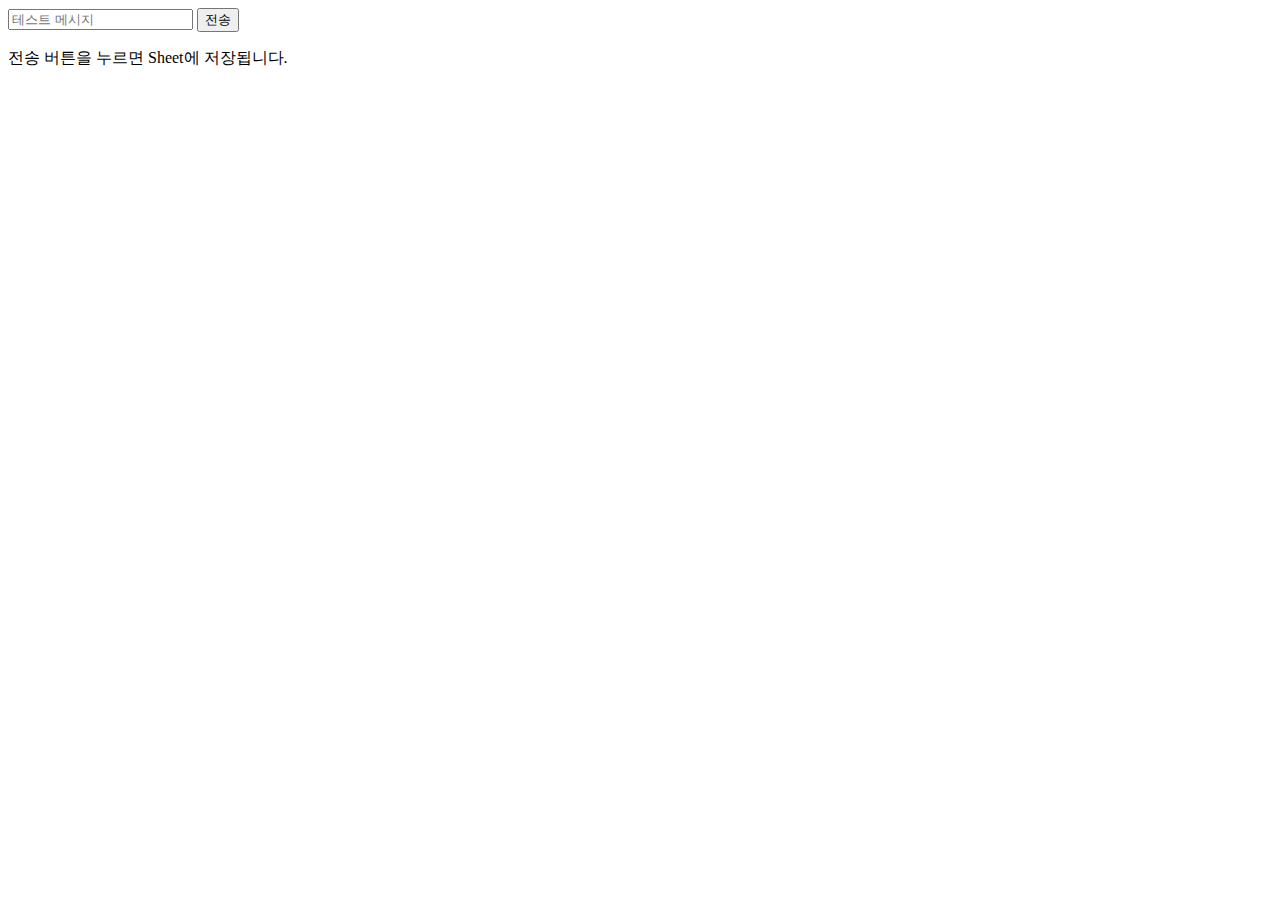
<file: guestbook-test-v2.html>
<!DOCTYPE html>
<html lang="ko">
<head>
  <meta charset="UTF-8">
  <title>Guestbook Test</title>
</head>
<body>

<form
  action="https://script.google.com/macros/s/AKfycbz8n8GAoKPfG3T1WULZr7hXxLZv5JYpg8uwZkntynRe1rtnpNLou5fDzKBTcjBD0dtZ/exec"
  method="POST"
  target="hidden_iframe"
>
  <input type="hidden" name="exhibition_id" value="test">
  <input type="hidden" name="hall_id" value="test">
  <input type="hidden" name="page" value="test">

  <input
    type="text"
    name="message"
    placeholder="테스트 메시지"
    required
  >

  <button type="submit">전송</button>
</form>

<iframe name="hidden_iframe" style="display:none;"></iframe>

<p>전송 버튼을 누르면 Sheet에 저장됩니다.</p>

</body>
</html>
</file>
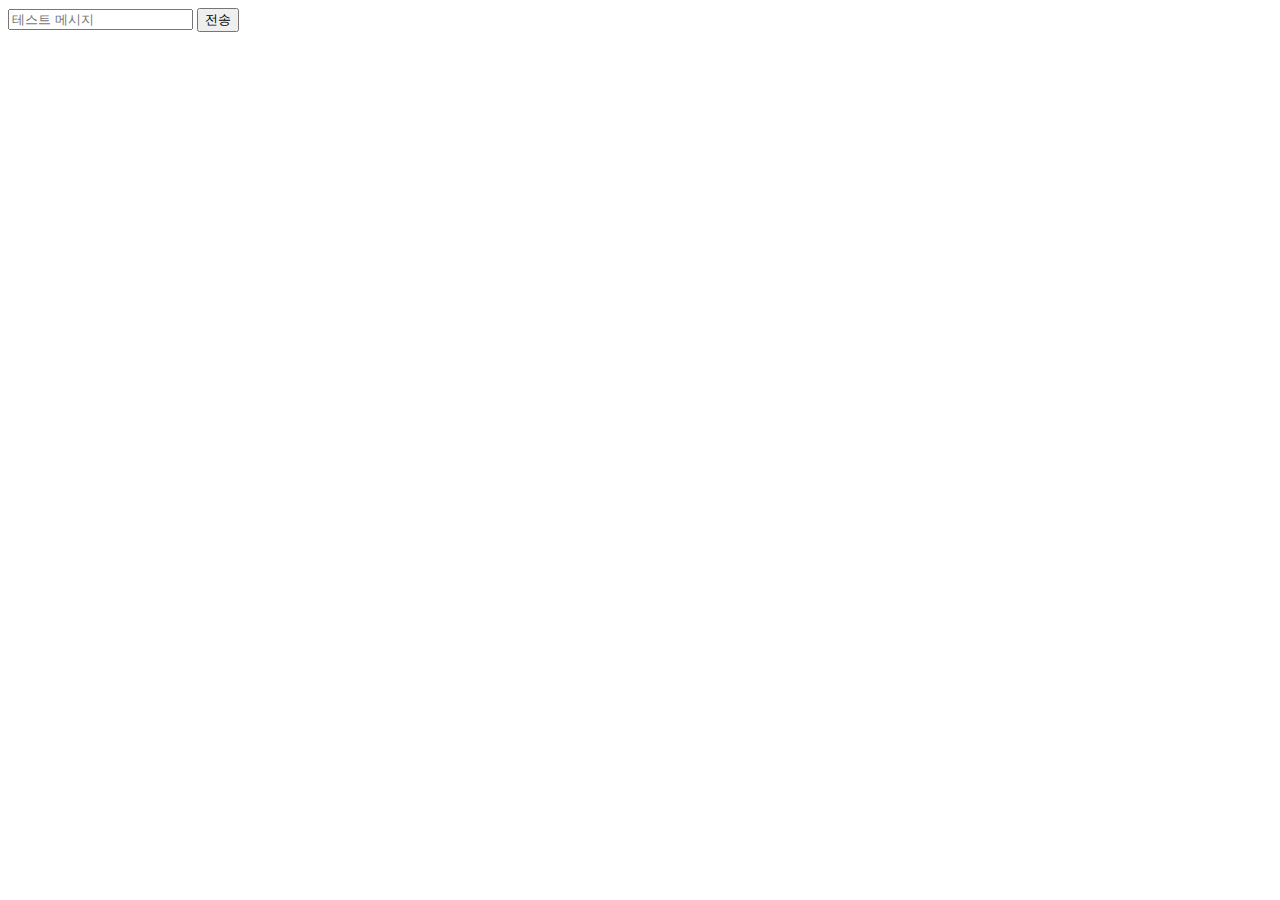
<file: guestbook-test-v3.html>
<!DOCTYPE html>
<html lang="ko">
<head>
  <meta charset="UTF-8">
  <title>Guestbook Test v3</title>
</head>
<body>

<form
  action="https://script.google.com/macros/s/AKfycbz8n8GAoKPfG3T1WULZr7hXxLZv5JYpg8uwZkntynRe1rtnpNLou5fDzKBTcjBD0dtZ/exec"
  method="GET"
>
  <!-- ★ hidden input들도 반드시 name 필요 -->
  <input type="hidden" name="exhibition_id" value="test">
  <input type="hidden" name="hall_id" value="test">
  <input type="hidden" name="page" value="test">

  <!-- ★ 가장 중요 -->
  <input
    type="text"
    name="message"
    placeholder="테스트 메시지"
    required
  >

  <button type="submit">전송</button>
</form>

</body>
</html>
</file>
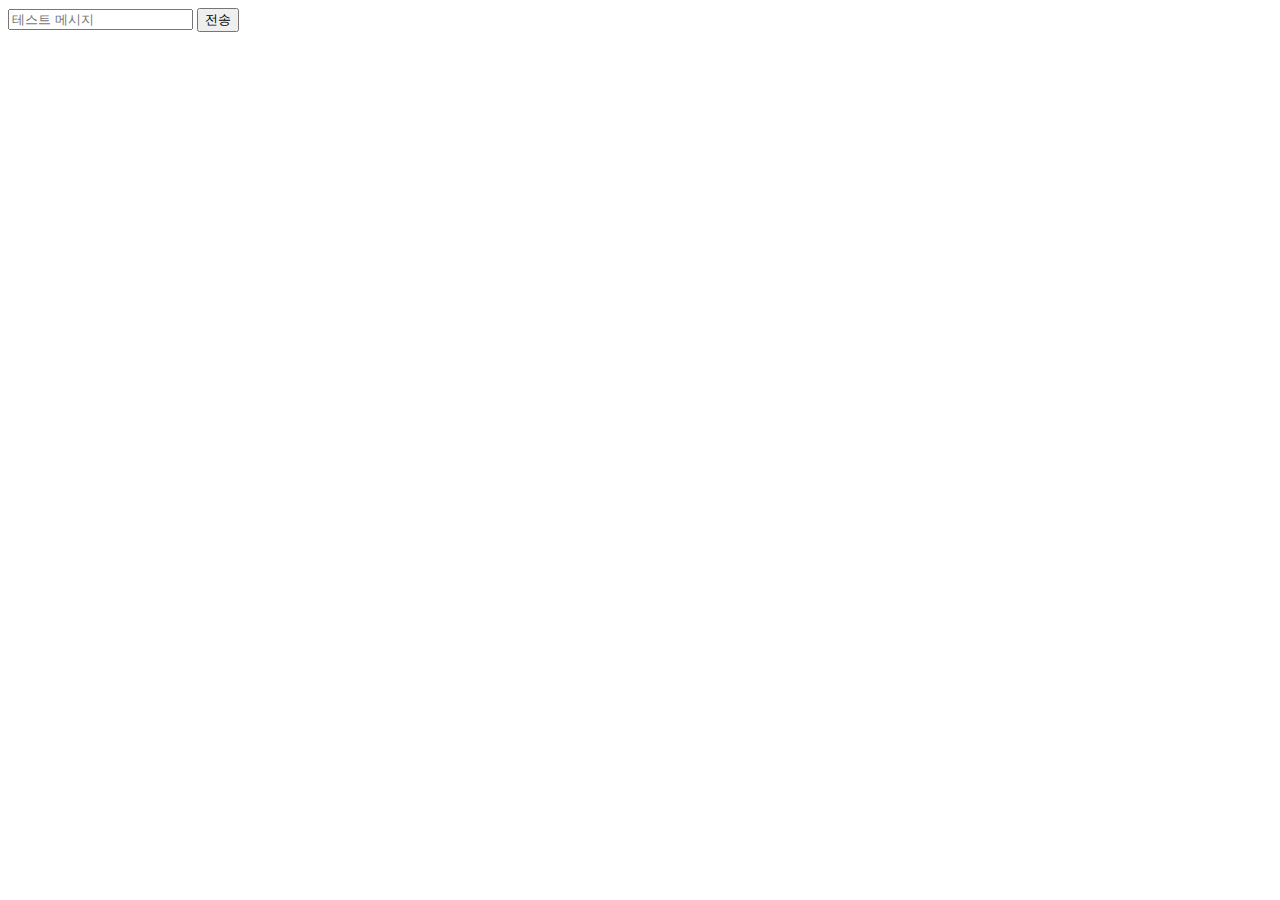
<file: guestbook-test.html>
<!DOCTYPE html>
<html lang="ko">
<head>
<meta charset="UTF-8">
<title>Guestbook Test</title>
</head>
<body>

<input id="msg" placeholder="테스트 메시지">
<button id="send">전송</button>

<script src="assets/js/guestbook-config.js"></script>
<script>
document.getElementById('send').onclick = function () {
  fetch(window.GUESTBOOK_URL, {
    method: 'POST',
    headers: { 'Content-Type': 'application/json' },
    body: JSON.stringify({
      exhibition_id: 'test',
      hall_id: 'test',
      message: document.getElementById('msg').value,
      page: 'test'
    })
  })
  .then(r => r.text())
  .then(t => alert(t));
};
</script>

</body>
</html>
</file>
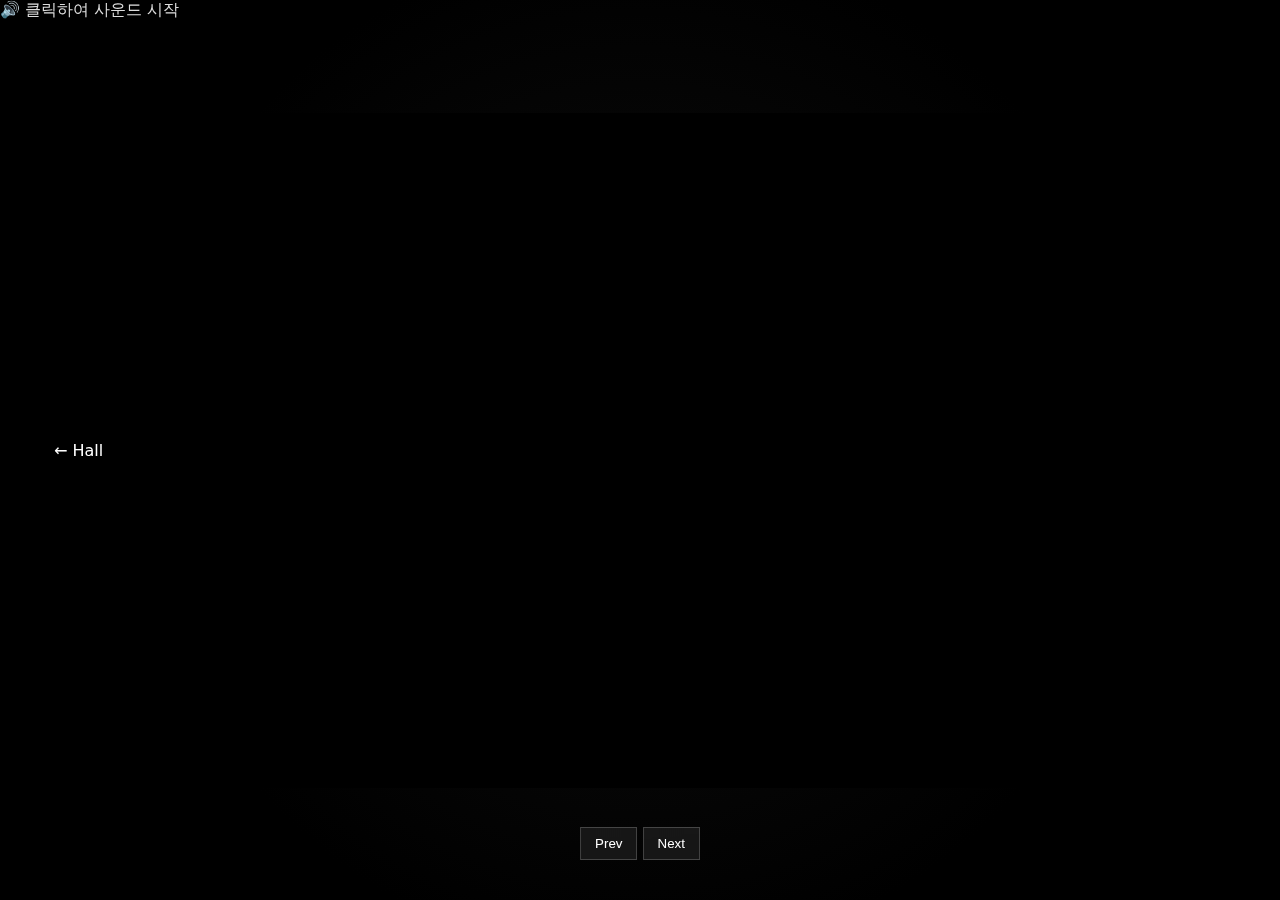
<file: video.html>
<!DOCTYPE html>
<html lang="ko">

<head>

<meta charset="UTF-8">
<meta name="viewport" content="width=device-width, initial-scale=1">
<meta name="robots" content="index,follow">
  <meta name="twitter:card" content="summary_large_image">
  <meta name="twitter:title" content="Gallery Window">
  <meta name="twitter:description" content="Online photography exhibition space.">
  <meta name="twitter:image" content="https://gallerywindow.com/assets/og-gallery.jpg">

<title>Video Exhibition | Gallery Window</title>

<!-- Google Analytics -->
<script async src="https://www.googletagmanager.com/gtag/js?id=G-M2QQ5KME88"></script>
<script>
window.dataLayer = window.dataLayer || [];
function gtag(){dataLayer.push(arguments);}
gtag('js', new Date());
gtag('config', 'G-M2QQ5KME88');
</script>

<!-- favicon -->
<link rel="icon" type="image/x-icon" href="favicon.ico">
<link rel="icon" type="image/png" sizes="32x32" href="favicon-32.png">
<link rel="apple-touch-icon" href="apple-touch-icon.png">
<meta name="theme-color" content="#111111">

<!-- SEO -->
  <meta name="description"
       content="Gallery Window (갤러리 창) is an online photography exhibition platform presenting contemporary conceptual photography and digital exhibitions.">

  <!-- ===== 페이지 전용 영역 (절대 서로 복사 금지) ===== -->
  <link rel="stylesheet" href="assets/css/video.css">
  <link rel="stylesheet" href="assets/css/mobile.css" media="(max-width:768px)">

</head>

<body oncontextmenu="return false">

<div class="video-ambient"></div>

<div class="video-stage">

  <!-- 영상 -->
  <div class="video-frame">

    <iframe id="player" allow="autoplay"></iframe>

    <!-- 🔴 큰 레이어 -->
    <div class="video-mask main"></div>

    <!-- 🟢 우측 하단 레이어 -->
    <div class="video-mask corner"></div>

  </div>

  <!-- UI 레이어 -->
  <div class="ui-layer" id="uiLayer">

    <!-- 상단 (영상과 안 겹침) -->
    <div class="top-ui">
      <div class="video-title" id="videoTitle"></div>
      <div class="video-caption" id="video-caption"></div>
    </div>

    <!-- 좌측 (Hall 버튼) -->
    <div class="nav-back">
      <a id="backToHall">← Hall</a>
    </div>

    <!-- 하단 중앙 (버튼) -->
    <div class="controls">
      <button onclick="prevVideo()">Prev</button>
      <button onclick="nextVideo()">Next</button>
    </div>

    <div class="sound-button">🔊 클릭하여 사운드 시작</div>

  </div>

</div>

<div id="fade-layer"></div>

<script src="assets/js/video.js"></script>

</body>
</html>
</file>
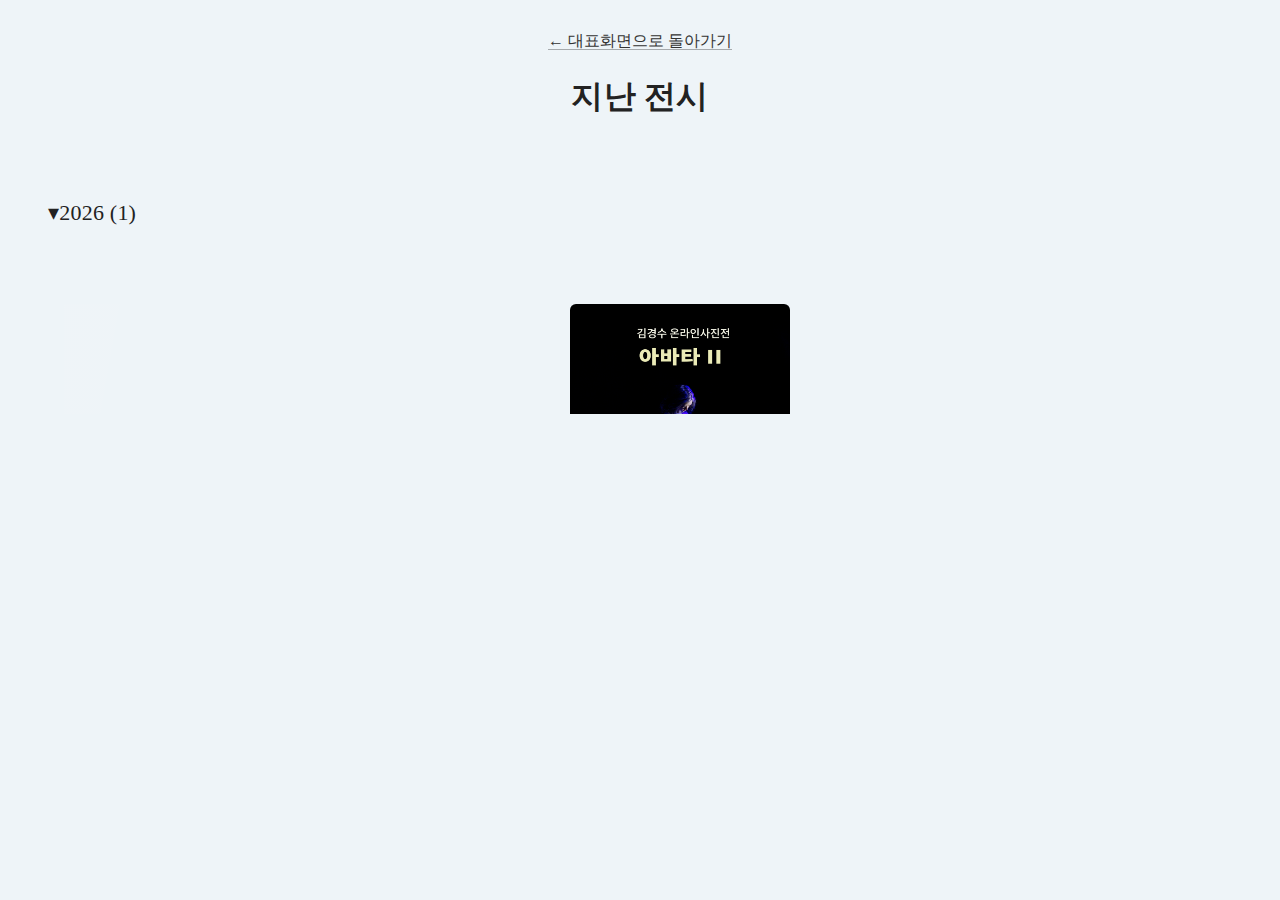
<file: archive/past.html>
<!DOCTYPE html>
<html lang="ko">
<head>

  <!-- ===== 공통 영역 (모든 페이지 동일) ===== -->
  <meta charset="UTF-8">

  <meta name="viewport" content="width=device-width, initial-scale=1.0">

  <title>지난 전시 Past Exhibitions | Gallery Window</title>

  <!-- Google tag (gtag.js) -->
  <script async src="https://www.googletagmanager.com/gtag/js?id=G-M2QQ5KME88"></script>
  <script>
    window.dataLayer = window.dataLayer || [];
    function gtag(){dataLayer.push(arguments);}
    gtag('js', new Date());

    gtag('config', 'G-M2QQ5KME88');
  </script>

  <!-- Favicon -->
  <link rel="icon" type="image/x-icon" href="/favicon.ico">
  <link rel="icon" type="image/png" sizes="32x32" href="/favicon-32.png">

  <!-- Apple / iPhone -->
  <link rel="apple-touch-icon" href="/apple-touch-icon.png">
  <meta name="theme-color" content="#111111">

  <!-- Open Graph -->
  <meta property="og:title" content="Gallery Window">
  <meta property="og:description" content="Online Exhibition Space">
  <meta property="og:image"
        content="https://gallerywindow.com/assets/og-gallery.jpg">
  <meta property="og:type" content="website">
  <meta property="og:url" content="https://gallerywindow.com/archive/past.html">
  <meta property="og:site_name" content="Gallery Window">

<!-- SEO -->
  <meta name="description"
       content="Gallery Window (갤러리 창) is an online photography exhibition platform presenting contemporary conceptual photography and digital exhibitions.">
  <meta name="robots" content="index,follow">

<link rel="canonical" href="https://gallerywindow.com/archive/past.html">

<link rel="stylesheet" href="/assets/css/style.css">

<link rel="stylesheet" href="/assets/css/archive.css">

</head>

<body class="archive-page past-page">

<main>

  <nav class="archive-nav">
    <a href="/index.html">← 대표화면으로 돌아가기</a>
  </nav>

  <h1 class="archive-title">지난 전시</h1>

  <h2 class="year-divider">2026</h2>

  <section class="poster-grid">

<!-- newest -->

    <!-- 포스터 1 -->
    <figure class="poster-item">
      <a href="/exhibition_pages/past/2026-02-kks-avatar-ii.html">
        <img src="/exhibition_pages/images/2026-02-kks-avatar-ii.jpg" alt="Avatar II conceptual photography exhibition by Kyoungsoo Kim">
      </a>
      <figcaption>
        김경수 · 아바타 II · 2026
      </figcaption>
    </figure>

    <!-- 포스터 2 -->
    <!-- 동일 구조 반복 -->

    <!-- 포스터가 없으면 -->
    <!--  <p class="coming-soon">준비 중입니다.</p> -->

  </section>

</main>

<script>

document.querySelectorAll(".year-divider").forEach(year => {

  const grid = year.nextElementSibling;

  if(!grid) return;

  /* 전시 개수 계산 */

  const posters = grid.querySelectorAll(".poster-item");
  const count = posters.length;

  year.textContent = year.textContent + " (" + count + ")";

  /* 접기 기능 */

  year.addEventListener("click", () => {

    const isClosed = year.classList.toggle("closed");

    if(isClosed){

      grid.style.maxHeight = "0px";
      grid.style.overflow = "hidden";

    }else{

      grid.style.maxHeight = grid.scrollHeight + "px";

    }

  });

  /* 초기 상태 */

  grid.style.transition = "max-height 0.35s ease";
  grid.style.maxHeight = grid.scrollHeight + "px";

});

</script>

</script>

</script>

</body>
</html>
</file>
<file: assets/css/video.css>
/* =====================================================
   BASE
===================================================== */

html, body {
  margin: 0;
  padding: 0;
  overflow: hidden;
  background: #050505;
  font-family: system-ui, sans-serif;
  color: #ddd;
}

/* =====================================================
   THEME
===================================================== */

:root {
  --theme-color: #ffffff;
}

body[data-theme="warm"] {
  background: radial-gradient(circle, #000 30%, rgba(249,239,163,0.12) 100%);
}

body[data-theme="cool"] {
  background: radial-gradient(circle, #000 30%, rgba(180,210,255,0.12) 100%);
}

/* 공간 깊이 */
body::before {
  content: "";
  position: fixed;
  inset: 0;
  background: radial-gradient(circle,
    rgba(0,0,0,0.2),
    rgba(0,0,0,0.8) 60%,
    #000 100%);
  z-index: -1;
}

/* =====================================================
   STAGE
===================================================== */

.video-stage {
  position: relative;
  width: 100%;
  height: 100vh;
  background: radial-gradient(circle, #000 40%, #000 100%);

  display: flex;
  justify-content: center;
  align-items: center;

  overflow: hidden;
}

/* 중앙 조명 */
.video-stage::before {
  content: "";
  position: absolute;
  inset: 0;

  background:
    radial-gradient(circle at center,
      rgba(255,255,255,0.06),
      rgba(0,0,0,0.9) 70%
    );

  pointer-events: none;
  z-index: 0;
}

/* =====================================================
   VIDEO
===================================================== */

.video-frame {
  position: relative;

  width: 100%;
  max-width: 1200px;
  margin: 0 auto;

  background: #000;
}

/* 🔥 핵심 */
.video-frame iframe {
  width: 100%;
  aspect-ratio: 16 / 9;   /* 🔥 YouTube 기본 비율 */
  pointer-events: auto;

  height: auto;
  display: block;

  border: none;
}

.video-frame.active {
  opacity: 1;
  transform: scale(1);
}

.video-frame.active ~ .video-ambient {
  opacity: 0.35;
}

.video-mask,
.video-mask.main,
.video-mask.corner {
  pointer-events: auto;
}

/* =====================================================
   UI
===================================================== */

.ui-layer {
  position: fixed;
  inset: 0;
  z-index: 30;

  pointer-events: none;   /* 🔥 핵심 */
}

.ui-layer.active {
  opacity: 1;
}

.ui-layer button,
.ui-layer a {
  pointer-events: auto;
}

/* =====================================================
   TOP UI
===================================================== */

.video-title {
  font-size: 56px;
  font-weight: 600;
  letter-spacing: 0.06em;
  color: rgba(255,255,255,0.9);
}

.top-ui,
.nav-back,
.controls {
  pointer-events: auto;
}

/* 상단 */
.top-ui {
  position: fixed;
  top: 40px;
  left: 40px;
}

/* =====================================================
   CAPTION
===================================================== */

.video-caption {
  margin-top: 20px;
  font-size: 18px;
  opacity: 0.6;
}

/* =====================================================
   CONTROLS
===================================================== */

/* 하단 버튼 */
.controls {
  position: fixed;
  bottom: 40px;
  left: 50%;
  transform: translateX(-50%);
}

.controls button {
  background: rgba(255,255,255,0.08);
  border: 1px solid rgba(255,255,255,0.2);
  backdrop-filter: blur(6px);

  padding: 8px 14px;
  color: white;

  transition: all 0.3s ease;
  cursor: pointer;
}

.controls button,
#backToHall {
  cursor: pointer;
}

.controls button:hover {
  background: rgba(255,255,255,0.2);
  transform: translateY(-2px);
}

.controls,
.nav-back {
  pointer-events: auto;
}


/* =====================================================
   BACK BUTTON
===================================================== */

.nav-back {
  position: fixed;
  left: 40px;
  top: 50%;
  transform: translateY(-50%);
}

#backToHall {
  padding: 10px 14px;
  background: rgba(0,0,0,0.4);
  border-radius: 6px;
  color: #fff;
  text-decoration: none;

  transition: all 0.25s ease;
}

#backToHall:hover {
  background: rgba(255,255,255,0.2);
}

/* =====================================================
   SOUND GUIDE
===================================================== */

/* 안내문 */
.sound-guide {
  position: fixed;
  bottom: 90px;
  left: 50%;
  transform: translateX(-50%);
}

.sound-guide.guide-strong {
  opacity: 1;
}

.sound-guide.guide-dim {
  opacity: 0.5;
}

/* =====================================================
   LOADING
===================================================== */

.video-loading {
  position: absolute;
  top: 50%;
  left: 50%;
  transform: translate(-50%, -50%);
}

/* =====================================================
   FADE
===================================================== */

#fade-layer {
  position: fixed;
  inset: 0;

  background: #000;   /* 🔥 단순화 (더 자연스러운 암전) */

  opacity: 0;
  pointer-events: none;

  z-index: 9999;

  transition: opacity 1.2s ease;  /* 🔥 약간 빠르게 (부드러움 유지) */
}

/* =====================================================
   MOBILE
===================================================== */

@media (max-width: 700px) {

  .video-frame {
    width: 100vw;
  }

  .video-title {
    font-size: 28px;
  }

}

/* =========================
   VIDEO MASK (복구 핵심)
========================= */

/* 공통 */
.video-mask {
  position: absolute;
  z-index: 20;

  pointer-events: auto;   /* 🔥 핵심 (이거 없어서 지금 안 막힘) */
}

/* 🔴 큰 레이어 */
.video-mask.main {
  position: absolute;
  left: 0;
  right: 0;

  top: 0;
  height: 94%;   /* 🔥 이 값으로 위쪽 확장 조절 */

  z-index: 20;
  pointer-events: auto;
}

/* 🟢 우측 하단 */
.video-mask.corner {
  position: absolute;

  right: -2%;
  left: 20%;   /* 🔥 이 값으로 왼쪽 확장 조절 */

  bottom: -12%;

  height: 32%;

  z-index: 20;
  pointer-events: auto;
}

.video-ambient {
  position: fixed;
  inset: 0;

  pointer-events: none;
  z-index: 1;

  opacity: 0.18;
  filter: blur(60px);

  background: radial-gradient(
    circle at center,
    var(--ambient-color, #000) 0%,
    transparent 70%
  );

  transition: background 0.8s ease, opacity 0.8s ease;
}
</file>
<file: assets/css/mobile.css>
/* ======================================
   Gallery Window – MOBILE FINAL
====================================== */

@media (max-width:768px){

/* =========================
   공통
========================= */

html, body{
  overflow-x:hidden;
}

main,
.site-header,
.exhibitions,
.main-links,
.bottom-area{
  padding-left:16px;
  padding-right:16px;
  box-sizing:border-box;
}

/* =========================
   HOME (대표화면)
========================= */

.exhibitions{
  display:grid;
  grid-template-columns:1fr;
  gap:40px;
}

.exhibition{
  width:100%;
  max-width:320px;
  margin:0 auto;
}

.exhibition img{
  width:100%;
  height:auto;
  display:block;
}

/* 클릭 방해 방지 */
.exhibition-badge{
  pointer-events:none;
}

/* =========================
   ARCHIVE
========================= */

.archive-grid{
  display:grid;
  gap:14px;
  width:100%;
  padding:0 12px;
  box-sizing:border-box;
}

/* 예정 전시 */
body.upcoming-page .archive-grid{
  grid-template-columns:repeat(3,1fr);
}

/* 지난 전시 */
body.archive-page:not(.upcoming-page) .archive-grid{
  grid-template-columns:repeat(4,1fr);
}

/* 카드 밀림 방지 */
.poster-item{
  width:100%;
  min-width:0;
}

.poster-item img{
  width:100%;
  height:auto;
  display:block;
}

.archive-grid .poster-item{
  min-width:0;
}

/* =========================
   HALL
========================= */

.hall-entry{
  display:flex;
  flex-direction:column;
  width:100%;
  padding:0 16px;
}

.hall-left,
.artist-note-area{
  width:100%;
  max-width:100%;
  margin:0 auto;
}

.hall-poster{
  width:100%;
  max-width:320px;
  margin:0 auto;
  display:block;
}

/* =========================
   EXHIBITION DETAIL
========================= */

/* 포스터 */
body.exhibition-detail figure.exhibition-poster img{
  width:90%;
  height:auto;
  display:block;
  margin:0 auto;
}

/* 텍스트 영역 */
body.exhibition-detail #note-profile{
  width:100%;
  max-width:100%;
  padding:0 10px;
  box-sizing:border-box;
}

body.exhibition-detail .exhibition-text{
  width:100%;
  max-width:100%;
  margin:0;
}

/* =========================
   버튼
========================= */

.main-links{
  margin:40px auto;
}

/* =========================
   안정화
========================= */

img{
  max-width:100%;
  height:auto;
}

*{
  box-sizing:border-box;
}

}

@media (max-width:768px){

  /* 🔥 archive 강제 적용 */
  body.archive-page .archive-grid{
    display:grid !important;
    grid-template-columns:repeat(3,1fr) !important;
    gap:12px !important;
    padding:0 12px !important;
    margin:0 auto !important;
  }

  body.archive-page:not(.upcoming-page) .archive-grid{
    grid-template-columns:repeat(4,1fr) !important;
  }

  /* 🔥 카드 밀림 차단 */
  body.archive-page .poster-item{
    width:100% !important;
    min-width:0 !important;
  }

  /* 🔥 상세 포스터 */
  body.exhibition-detail figure.exhibition-poster img{
    width:90% !important;
    margin:0 auto !important;
    display:block !important;
  }

  /* 🔥 텍스트 여백 */
  body.exhibition-detail #note-profile{
    padding:0 10px !important;
  }

}

@media (max-width:768px){

  /* 🔥 부모 컨테이너 강제 초기화 (핵심) */
  body.archive-page main,
  body.archive-page section{
    width:100% !important;
    max-width:100% !important;
    margin:0 auto !important;
    padding-left:0 !important;
    padding-right:0 !important;
  }

  /* 🔥 grid 정상화 */
  body.archive-page .archive-grid{
    display:grid !important;
    grid-template-columns:repeat(3,1fr) !important;
    gap:12px !important;
    width:100% !important;
    margin:0 auto !important;
  }

  /* 지난 전시 */
  body.archive-page:not(.upcoming-page) .archive-grid{
    grid-template-columns:repeat(4,1fr) !important;
  }

  /* 🔥 카드 밀림 차단 */
  body.archive-page .poster-item{
    min-width:0 !important;
  }

}

@media (max-width:768px){

  /* 🔥 진짜 대상: poster-grid */
  body.archive-page .poster-grid{
    display:grid !important;
    grid-template-columns:repeat(3,1fr) !important;
    gap:12px !important;
    width:100% !important;
    margin:0 auto !important;
    padding:0 12px !important;
  }

  /* 지난 전시 */
  body.archive-page:not(.upcoming-page) .poster-grid{
    grid-template-columns:repeat(4,1fr) !important;
  }

  /* 🔥 밀림 방지 핵심 */
  body.archive-page .poster-item{
    width:100% !important;
    min-width:0 !important;
  }

  /* 이미지 넘침 방지 */
  body.archive-page .poster-item img{
    width:100% !important;
    height:auto !important;
    display:block;
  }

}
</file>
<file: assets/css/archive.css>
/* =====================================================
   ARCHIVE PAGE BASE
===================================================== */

.archive-page{
  color:#e6e6e6;
}

.archive-title{
  color:#222;
  font-size:32px;
  font-weight:600;
  margin-bottom:30px;
  text-align:center;
}

.archive-nav{
  margin-top:20px;
  margin-bottom:10px;
  text-align:center;
}

.archive-nav a{
  color:#333;
  text-decoration:none;
  border-bottom:1px solid rgba(0,0,0,0.3);
}

.archive-nav a:hover{
  color:#000;
  border-color:#000;
}

.exhibition-navigation{
  display:none;
}


/* =====================================================
   ARCHIVE GRID (MAIN SYSTEM)
===================================================== */

.archive-grid{
  display:grid;

  width:100%;
  max-width:1200px;

  margin:20px auto;
  padding:0 12px;

  gap:60px;

  box-sizing:border-box;
}


/* =====================================================
   DESKTOP GRID
===================================================== */

/* 예정 전시 */

body.archive-page.upcoming-page .archive-grid{
  grid-template-columns:repeat(3,1fr);
}

/* 지난 전시 */

body.archive-page.past-page .archive-grid{
  grid-template-columns:repeat(5,1fr);
}


/* =====================================================
   POSTER ITEM
===================================================== */

.poster-item{
  width:100%;
  min-width:0;
}

.poster-item img{
  max-width:220px;
  margin:0 auto;

  height:auto;
  display:block;

  border-radius:6px;
}

.poster-item figcaption{
  text-align:center;
  line-height:1.45;

  word-break:keep-all;
  overflow-wrap:normal;
}


/* =====================================================
   YEAR DIVIDER
===================================================== */

.year-divider{
  font-size:22px;
  font-weight:500;
  color:#222;

  margin:80px auto 30px;

  max-width:1400px;
  padding:0 40px;

  cursor:pointer;
  user-select:none;
}

.year-divider::before{
  content:"▾ ";
  display:inline-block;
  transition:transform 0.25s ease;
}

.year-divider.closed::before{
  transform:rotate(-90deg);
}


/* =====================================================
   MOBILE GRID
===================================================== */

@media (max-width:768px){

  .archive-grid{
    grid-template-columns:repeat(2,1fr);
    gap:16px;
  }

  .poster-item figcaption{
    font-size:12px;
    line-height:1.35;
  }

  .year-divider{
    padding:0 12px;
  }

}
</file>
<file: assets/css/style.css>
/* =====================================================
   RESET & GLOBAL
===================================================== */

*,
*::before,
*::after {
  box-sizing: border-box;
}

html,
body {
  overflow-x: hidden;
}

body.home{
  background-image:url("../images/bg_main.jpg");
  margin: 0;

  font-family: -apple-system, BlinkMacSystemFont, "Segoe UI",
               Roboto, "Noto Sans KR", Helvetica, Arial, sans-serif;

  background-color: #15171a;
  background-repeat:no-repeat;
  background-position:center top;
  background-size:cover;
  background-attachment:fixed;

  color: #e6e7e9;
  line-height: 1.6;
}

a {
  color: inherit;
  text-decoration: none;
}

img {
  display: block;
  max-width: 100%;
  height: auto;
}


/* =====================================================
   EXHIBITION BODY LAYOUT
===================================================== */

body.hall .exhibition-body{
  display: grid;
  grid-template-columns: 1.5fr 3fr 0.5fr;
  gap: 80px;
  align-items: start;
}

.exhibition-body img {
  cursor: pointer;
}


/* =====================================================
   META INFORMATION
===================================================== */

.meta {
  margin-top: 16px;
}

.meta h3 {
  margin: 0;
  font-size: 16px;
  font-weight: 500;
  color: #e0e1e3;
}

.meta p {
  margin: 6px 0 0;
  font-size: 14px;
  color: #9ea3a9;
}


/* =====================================================
   ARTIST NOTE
===================================================== */

body.hall .artist-note {
  font-size: 17px;
  line-height: 1.9;
  color: #e6e9ed;

  white-space: pre-line;
  text-align: justify;
  word-break: keep-all;

  width: 560px;
}

body.home .artist-note {
  margin-top: 8px;
}

body.home .artist-note p {
  margin-bottom: 0.8em;
}


/* =====================================================
   BOTTOM AREA
===================================================== */

.bottom-area {
  max-width: 1200px;
  margin: 120px auto;
  padding: 0 96px;

  display: grid;
  grid-template-columns: 1fr 1fr;
  gap: 120px;
}

.bottom-area h3 {
  margin: 0 0 24px;
  font-size: 16px;
  font-weight: 500;
  color: #d6d8db;
  letter-spacing: 0.05em;
}


/* =====================================================
   NOTICE
===================================================== */

.notice ul {
  list-style: none;
  padding: 0;
  margin: 0;
}

.notice li {
  margin-bottom: 14px;
  font-size: 14px;
  color: #b8bcc2;
}

.notice .date {
  margin-right: 12px;
  color: #8f949b;
  font-size: 13px;
}

.notice-text {
  color: #222;
}

.notice-text:visited {
  color: #777;
}

.notice-text:hover {
  color: #000;
  text-decoration: underline;
}

.notice-list {
  max-height: 160px;
  overflow-y: auto;
}


/* =====================================================
   GUESTBOOK
===================================================== */

.guestbook ul {
  list-style: none;
  padding: 0;
  margin: 0 0 24px;
}

.guestbook li {
  margin-bottom: 10px;
  font-size: 14px;
  color: #cfd3d8;
}

.guestbook.poetic {
  margin-top: 140px;
  text-align: center;
}

.guestbook.poetic li {
  font-size: 15px;
  color: #bfc3c8;
  opacity: 0.8;
  letter-spacing: 0.04em;
}


/* =====================================================
   FOOTER
===================================================== */

.main-footer {
  position: relative;
  z-index: 2;
  margin-top: 40px;
  padding: 16px 0;
  font-size: 12px;
}

.footer-inner {
  max-width: 1200px;
  margin: 0 auto;
  padding: 12px 16px;

  display: flex;
  justify-content: space-between;
  align-items: center;
}

.footer-left span {
  margin-right: 12px;
}

.footer-title,
.footer-credit {
  font-weight: 500;
  color: #cfcfcf;
  letter-spacing: 0.04em;
}

.footer-period {
  color: #aaa;
}


/* =====================================================
   ARCHIVE BUTTONS
===================================================== */

.archive-buttons {
  display: flex;
  justify-content: center;
  gap: 24px;
  margin: 24px 0 20px;
}

.archive-buttons a {
  font-size: 13px;
  color: #e6e6e6;
  padding: 8px 14px;
  border: 1px solid #aaa;
}

.archive-buttons a:hover {
  color: #fff;
  border-color: #fff;
}


/* =====================================================
   POSTER SYSTEM
===================================================== */

.poster-item {
  width: 100%;
}

.poster-item img {
  width: 100%;
  height: auto;
  display: block;
  border-radius: 6px;
}

.poster-item img:hover {
  transform: scale(1.05);
  opacity: 0.9;
}

.poster-item figcaption {
  margin-top: 10px;
  text-align: center;
  font-size: 13px;
  letter-spacing: 0.02em;
  color: #555;
}

/*
/* 대표화면 poster grid */

.poster-grid {
  display: grid;

  width: 100%;
  max-width: 1400px;

  margin: 60px auto;
  padding: 0 16px;

  gap: 60px;

  box-sizing: border-box;
}
*/

/* =====================================================
   PAGE TRANSITION
===================================================== */

.page-fade {
  position: fixed;
  inset: 0;
  background: #000;
  opacity: 0;
  pointer-events: none;
  transition: opacity 0.6s ease;
  z-index: 9999;
}

.page-fade.active {
  opacity: 1;
}


/* =====================================================
   INTERACTION
===================================================== */

a,
button,
.poster-item img {
  transition: all 0.35s ease;
}

a:hover,
button:hover {
  opacity: 0.82;
  transform: translateY(-2px);
}


/* =====================================================
   MOBILE LAYOUT
===================================================== */

@media (max-width: 900px) {

  .exhibition-body {
    grid-template-columns: 1fr;
    gap: 48px;
  }

  .bottom-area {
    grid-template-columns: 1fr;
    gap: 72px;
    padding: 0 32px;
  }

}


@media (max-width: 768px) {

  .site-header,
  .exhibitions,
  .main-links,
  .bottom-area {
    padding-left: 16px;
    padding-right: 16px;
  }

  main {
    width: 100%;
    max-width: 100%;
    margin: 0 auto;
  }

  body.hall .exhibition-text {
    font-size: 14px;
    line-height: 1.65;
  }

}


/* =====================================================
   ARCHIVE MOBILE FIX
===================================================== */

body.archive-page main {
  padding: 0;
}

body.home .notice-text{
color:#dbe2e8;
}

body.archive-page main{
padding:0;
}


.poster-item figcaption{
  text-align:center;
}

body.archive-page main{
  padding:0;
}

body.home .poster-item figcaption{
  text-align:center;
}

body.archive-page main{
  padding:0;
}

body.home .poster-item figcaption{
  text-align:center !important;
}

/* ===== Poster overlay caption ===== */

.poster-wrap {
  position: relative;
  display: inline-block;
}

.poster-caption {

  position:absolute;
  inset:0;

  display:flex;
  align-items:center;
  justify-content:center;

  color:rgba(255,255,255,0.72);

  font-size:18px;
  letter-spacing:0.05em;

  background:rgba(0,0,0,0.06);

  opacity:0;

  transition:
    opacity .45s ease,
    background .45s ease;

}

.poster-wrap:hover .poster-caption {

  opacity:1;

  background:rgba(0,0,0,0.14);

}

.poster-caption span{

  display:block;

  font-size:13px;

  margin-top:6px;

  opacity:0.7;

  letter-spacing:0.04em;

}

/* =====================================================
   Gallery Window – Page Scope Protection
   (Final CSS Stabilization)
===================================================== */

/* ---------- Home ---------- */

body.home main,
body.home section,
body.home article{
  position:relative;
}

/* ---------- Archive ---------- */

body.archive-page{
  background:#eef4f8;
  color:#222;
}

/* ---------- Hall ---------- */

body.hall{
  background:#0f1114;
  color:#e6e7e9;
}

/* ---------- Exhibition Detail ---------- */

body.exhibition-detail{
  background:#eef4f8;
  color:#222;
}

/* ---------- Text Rendering Stability ---------- */

body.exhibition-detail .exhibition-text{
  font-family:
    -apple-system,
    BlinkMacSystemFont,
    "Segoe UI",
    "Noto Sans KR",
    Roboto,
    Helvetica,
    Arial,
    sans-serif;
}

/* =====================================================
   Gallery Window Layout Protection
===================================================== */

/* grid 계산 안정화 */
*, *::before, *::after{
  box-sizing:border-box;
}

/* 이미지 레이아웃 보호 */
img{
  max-width:100%;
  height:auto;
  display:block;
}

/* 모바일 overflow 방지 */
body{
  overflow-x:hidden;
}

/* =====================================================
   Typography Stabilization
===================================================== */

/* 기본 텍스트 */

body{
  font-size:16px;
  line-height:1.6;
  letter-spacing:0;
}

/* 제목 */

h1,h2,h3,h4{
  line-height:1.35;
  letter-spacing:0.01em;
}

/* 문단 */

p{
  margin:0.6em 0;
}

/* 캡션 */

figcaption{
  font-size:0.95rem;
  line-height:1.5;
}

/* 링크 */

a{
  text-decoration:none;
  color:inherit;
}


/* =====================================================
   Gallery Caption Style
===================================================== */

.poster-item figcaption{

  margin-top:12px;

  font-size:15px;
  line-height:1.5;

  color:#2a2a2a;

  letter-spacing:0.02em;

}

/* 작가 이름 강조 */

.poster-item figcaption strong{
  font-weight:600;
}

/* hover 시 약한 강조 */

.poster-item:hover figcaption{
  color:#000;
}

/* =====================================================
   Poster Caption Hover Effect
===================================================== */

.poster-item{
  position:relative;
}

/* 기본 상태 */

.poster-item figcaption{

  margin-top:12px;

  font-size:15px;
  line-height:1.5;

  color:#2a2a2a;

  opacity:0.75;

  transition:
    opacity .35s ease,
    transform .35s ease;

}

/* hover 상태 */

.poster-item:hover figcaption{

  opacity:1;

  transform:translateY(-2px);

}

/* =====================================================
   Poster Caption Hover Effect
===================================================== */

.poster-item{
  position:relative;
}

/* 기본 상태 */

.poster-item figcaption{

  margin-top:12px;

  font-size:15px;
  line-height:1.5;

  color:#2a2a2a;

  opacity:0.75;

  transition:
    opacity .35s ease,
    transform .35s ease;

}

/* hover 상태 */

.poster-item:hover figcaption{

  opacity:1;

  transform:translateY(-2px);

}

/* =====================================================
   Poster Gloss Effect
===================================================== */

.poster-item{
  position:relative;
  overflow:hidden;
}

/* 빛 레이어 */

.poster-item::after{

  content:"";

  position:absolute;

  top:-120%;
  left:-60%;

  width:60%;
  height:300%;

  background:linear-gradient(
    75deg,
    rgba(255,255,255,0) 0%,
    rgba(255,255,255,.15) 50%,
    rgba(255,255,255,0) 100%
  );

  transform:rotate(25deg);

  transition:transform .9s ease;

  pointer-events:none;

}

/* hover 시 빛 이동 */

.poster-item:hover::after{
  transform:translateX(220%) rotate(25deg);
}

/* =====================================================
   Exhibition Poster Image
===================================================== */

.poster-item img,
.exhibition img{

  display:block;
  width:100%;
  height:auto;

  transition:
    transform .35s ease,
    box-shadow .35s ease,
    filter .35s ease;

}

.poster-item img:hover,
.exhibition img:hover{

  transform:scale(1.02) translateY(-2px);

  box-shadow:
    0 16px 36px rgba(0,0,0,0.25),
    0 4px 10px rgba(0,0,0,0.15);

  filter:brightness(1.03);

}

/* =========================
   HALL TYPOGRAPHY
========================= */

.hall .artist-profile{
  font-size:13.5px;
  line-height:1.5;
  color:#cfcfcf;
}

.hall-guide{
  font-size:13px;
  line-height:1.5;
  color:#d8d8d8;
  margin:20px 0 24px;
}

.hall .artist-note{
  font-size:14px;
  line-height:1.6;
  color:#eaeaea;
  letter-spacing:0;
}

.hall .artist-note p{
  margin:6px 0;
}

/* PC에서만 살짝 크게 */
@media (min-width:769px){
  .hall .artist-note{
    font-size:15px;
    line-height:1.7;
  }
}

/* =========================
   EXHIBITION TYPO
========================= */

#exhibition-info{
  font-size:13.5px;
  line-height:1.35;
  color:#444;
}

#exhibition-info p{
  margin:2px 0;
}

.exhibition-text{
  font-size:15px;
  line-height:1.6;
  word-break:keep-all;
  letter-spacing:0;
  color:#222;
}

.exhibition-text p{
  margin:6px 0;
}

.exhibition-text strong,
.section-title{
  font-size:16px;
  font-weight:600;
  margin:14px 0 6px;
  display:block;
  color:#111;
}

.hall .artist-profile{
  color:#cfcfcf !important;
}

body.hall .artist-profile{
  color:#cfcfcf !important;
}

body.hall{
  color:#eaeaea;
}

/* =========================
   HALL TYPOGRAPHY
========================= */

.hall .artist-profile{
  font-size:13.5px;
  line-height:1.5;
  color:#cfcfcf;
}

.hall-guide{
  font-size:13px;
  line-height:1.5;
  color:#d8d8d8;
  margin:20px 0 24px;
}

.hall .artist-note{
  font-size:14px;
  line-height:1.6;
  color:#eaeaea;
  letter-spacing:0;
}

.hall .artist-note p{
  margin:6px 0;
}

/* PC에서만 살짝 크게 */
@media (min-width:769px){
  .hall .artist-note{
    font-size:15px;
    line-height:1.7;
  }
}

/* =========================
   EXHIBITION TYPO
========================= */

#exhibition-info{
  font-size:13.5px;
  line-height:1.35;
  color:#444;
}

#exhibition-info p{
  margin:2px 0;
}

.exhibition-text{
  font-size:15px;
  line-height:1.6;
  word-break:keep-all;
  letter-spacing:0;
  color:#222;
}

.exhibition-text p{
  margin:6px 0;
}

.exhibition-text strong,
.section-title{
  font-size:16px;
  font-weight:600;
  margin:14px 0 6px;
  display:block;
  color:#111;
}

.hall .artist-profile{
  color:#cfcfcf !important;
}

body.hall .artist-profile{
  color:#cfcfcf !important;
}

body.hall .artist-profile{
  color:#eaeaea !important;
}

html body.hall .artist-profile{
  color:#eaeaea !important;
}

body.hall .exhibition-text{
  color:#eaeaea !important;
}

body.hall .artist-note{
  color:#eaeaea !important;
}

/* =========================
   NOTICE DETAIL BUTTON
========================= */

.notice-back{
  display:block;
  width:fit-content;

  margin:60px auto 0;   /* 중앙 */
  text-align:center;

  font-size:14px;
  color:#444;

  border-bottom:1px solid #aaa;
  padding-bottom:4px;
}

.notice-back:hover{
  color:#000;
  border-color:#000;
}

.notice-content a{
  color:#444;
}

.notice-content a:hover{
  color:#000;
  text-decoration:underline;
}

/* =========================
   EXHIBITION BACK BUTTON (PC)
========================= */

body.exhibition-detail .back-to-list{
  display:block;
  margin:40px 0;
  text-align:left;
}

body.exhibition-detail .back-to-list a{
  font-size:14px;
  color:#444;
}

body.exhibition-detail .back-to-list a:hover{
  color:#000;
}

/* ===== MOBILE OLD (DISABLED) =====
@media (max-width:768px){

  body.exhibition-detail #note-profile{
    width:100% !important;
    max-width:none !important;

    padding-left:6px !important;
    padding-right:6px !important;
  }

  body.exhibition-detail .exhibition-text{
    padding-left:4px !important;
    padding-right:4px !important;
  }

}
*/

.notice-detail{
  max-width:720px;
  margin:0 auto;
  padding:40px 16px;
}

.notice-detail h1{
  text-align:left;
}

.notice-back{
  display:block;
  width:fit-content;

  margin:60px auto 0;

  font-size:14px;
  color:#444;
}

.notice-back:hover{
  color:#000;
}

@media (min-width:769px){

  body.exhibition-detail .back-to-list{
    position:fixed;
    left:40px;
    top:50%;
    transform:translateY(-50%);

    background:#fff;
    padding:10px 14px;

    border:1px solid #ccc;
    border-radius:6px;

    z-index:1000;
  }

}

.notice-detail{
  max-width:720px;
  margin:0 auto;
  padding:40px 16px;
}

.notice-detail p,
.notice-detail h1,
.notice-detail h2{
  text-align:left;
}

/* =========================
   NOTICE NAV (FINAL)
========================= */

.notice-nav{
  text-align:center;
  margin:60px 0 40px;
}

.notice-nav a{
  font-size:14px;
  color:#444;
  text-decoration:none;
}

.notice-nav a:hover{
  color:#000;
  text-decoration:underline;
}

/* =========================
   NOTICE DETAIL FINAL FIX
========================= */

.notice-detail{
  max-width:720px;
  margin:0 auto;
  padding:40px 16px;
  box-sizing:border-box;
}

/* 제목 */
.notice-detail h1{
  margin:0 0 24px;
  text-align:left;
}

/* 본문 */
.notice-detail p{
  text-align:left;
}

/* 하단 버튼 */
.notice-nav{
  text-align:center;
  margin:60px 0 40px;
}

.notice-nav a{
  font-size:14px;
  color:#444;
  text-decoration:none;
}

.notice-nav a:hover{
  color:#000;
  text-decoration:underline;
}

/* =========================
   HALL TEXT TONE FIX
========================= */

body.hall .artist-profile{
  color:#d8dbe0 !important;   /* 기존보다 밝게 */
}

body.hall .artist-note{
  color:#e2e5e9 !important;   /* 본문은 더 밝게 */
}

/* 가독성 안정 */
body.hall .artist-note p{
  opacity:0.92;
}

/* =========================
   GUESTBOOK TITLE UNIFY
========================= */

body.hall .guestbook h3{
  font-size:16px;
  font-weight:500;
  color:#d8dbe0;
  margin-bottom:16px;
}

/* 리스트 텍스트 */
body.hall .guestbook li{
  font-size:14px;
  color:#cfd3d8;
}

/* =========================
   HALL TEXT FINAL TUNING
========================= */

/* 작가 프로필 */
body.hall .artist-profile{
  color:#d4d8dd !important;
  opacity:0.9;
}

/* 작가 노트 */
body.hall .artist-note{
  color:#e0e4e8 !important;
  opacity:0.92;
}

/* 문단 안정화 */
body.hall .artist-note p{
  line-height:1.65;
}

/* 강조 텍스트 */
body.hall .artist-note strong{
  color:#f0f2f4;
}

/* ===== [OLD] HALL TEXT FIX (backup - 유지 권장) =====
body.hall .artist-profile{
  color:#d4d8dd !important;
}

body.hall .artist-note{
  color:#e0e4e8 !important;
}
*/

/* ===== [ADD] NOTICE FIX ===== */
.notice-detail{
  max-width:720px;
  margin:0 auto;
  padding:40px 16px;
}

.notice-nav{
  text-align:center;
  margin:60px 0 40px;
}

.notice-nav a{
  color:#444;
}

/* ===== FINAL HALL TEXT BRIGHTNESS TUNING ===== */

body.hall .artist-profile{
  color:#e6eaee !important;   /* 기존보다 한 단계 밝게 */
}

body.hall .artist-note{
  color:#f0f3f6 !important;   /* 본문은 더 밝게 */
}
</file>
